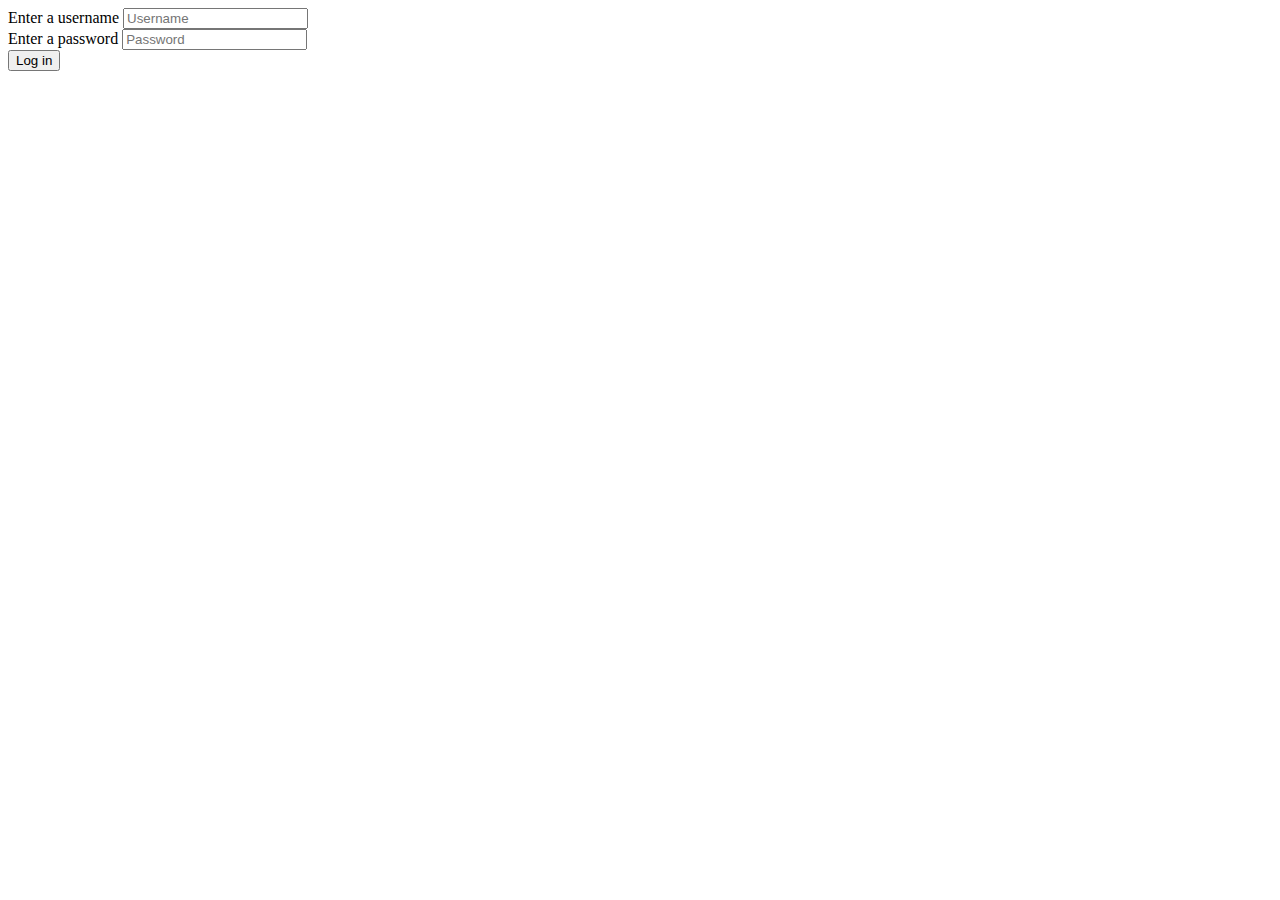
<file: admin.html>
<!DOCTYPE html>

<html>
  <head>
    <!-- caratteristiche del file  -->
    <meta charset="utf-8" />
    <meta name="viewport" content=" width=device-width" />

    <!-- titolo del progetto -->
    <title>POINT OF INTEREST</title>
    <link href="img/favicon.png" rel="icon" />

    <!-- css personale -->
    <link href="./admin.css" rel="stylesheet" type="text/css" />

    <!-- bootstrap -->
    <link
      href="https://cdn.jsdelivr.net/npm/bootstrap@5.3.2/dist/css/bootstrap.min.css"
      rel="stylesheet"
      integrity="sha384-T3c6CoIi6uLrA9TneNEoa7RxnatzjcDSCmG1MXxSR1GAsXEV/Dwwykc2MPK8M2HN"
      crossorigin="anonymous"
    />
    <script
      src="https://cdn.jsdelivr.net/npm/bootstrap@5.3.2/dist/js/bootstrap.bundle.min.js"
      integrity="sha384-C6RzsynM9kWDrMNeT87bh95OGNyZPhcTNXj1NW7RuBCsyN/o0jlpcV8Qyq46cDfL"
      crossorigin="anonymous"
    ></script>
  </head>

  <body class="container p-2">
    <!-- schermata di login -->
    <div
      id="divLogin"
      class="container container-lg bg-secondary p-4 rounded shadow text-center"
    >
      <form>
        <div class="form-group">
          <label for="username" class="text-light">Enter a username</label>
          <input
            type="text"
            class="form-control"
            id="username"
            placeholder="Username"
          />
        </div>
        <div class="form-group">
          <label for="pass" class="text-light">Enter a password</label>
          <input
            type="password"
            class="form-control"
            id="password"
            placeholder="Password"
          />
        </div>
        <button type="button" id="login" class="btn btn-primary">Log in</button>
      </form>
    </div>

    <!-- schermata punti di interesse -->
    <div id="divAdmin" class="container p-4">
      <button
        id="trigger"
        type="button"
        class="btn btn-primary"
        data-bs-toggle="modal"
        data-bs-target="#exampleModal"
      >
        Aggiungi nuovo Point Of Interest
      </button>
      <button id="utente" type="button" class="btn btn-primary">
        Visualizza vista utente
      </button>
      <!-- sistema di scorrimento -->
      <div class="table-wrapper-scroll-y my-custom-scrollbar">
        <!-- tabella punti di interesse -->
        <table id="tabella" class="table"></table>
      </div>

      <!-- Modal inserimento punto di interesse -->
      <div
        class="modal fade"
        id="exampleModal"
        tabindex="-1"
        aria-labelledby="exampleModalLabel"
        aria-hidden="true"
      >
        <div class="modal-dialog">
          <div class="modal-content">
            <div class="modal-header">
              <h1 class="modal-title fs-5" id="exampleModalLabel">
                Point Of Interest
              </h1>
              <button
                type="button"
                class="btn-close"
                data-bs-dismiss="modal"
                aria-label="Close"
              ></button>
            </div>
            <div class="modal-body">
              <form>
                <div class="form-group">
                  <label for="nome">Inserisci nome POI:</label>
                  <input
                    type="text"
                    class="form-control"
                    id="nome"
                    placeholder="Ex.. Posillipo"
                  />
                </div>
                <div class="form-group">
                  <label for="descr">Inserisci descrizione POI</label>
                  <input
                    type="text"
                    class="form-control"
                    id="descr"
                    placeholder="Ex.. Posillipo è uno dei quartieri più prestigiosi di napoli"
                  />
                </div>
                <div class="form-group">
                  <label for="long">Inserisci longitudine POI:</label>
                  <input
                    type="text"
                    class="form-control"
                    id="long"
                    placeholder="Ex.. 14,1229"
                  />
                </div>
                <div class="form-group">
                  <label for="lat">Inserisci latitudine POI</label>
                  <input
                    type="text"
                    class="form-control"
                    id="lat"
                    placeholder="Ex.. 40,4854"
                  />
                </div>
                <div class="form-group">
                  <label for="distanza"
                    >Inserisci distanza dal centro di Napoli (La distanza va
                    inserita misurata in Kilometri)</label
                  >
                  <input
                    type="number"
                    class="form-control"
                    id="distanza"
                    placeholder="Ex.. 1,5 "
                  />
                </div>
                <div class="form-group">
                  <label for="distanza"
                    >Dai una valutazione da 1 a 5 stelle al POI</label
                  >
                  <div id="rating" class="d-flex">
                    <!-- Crea cinque stelle vuote -->
                    <span class="star" data-star="1">&#9734;</span>
                    <span class="star" data-star="2">&#9734;</span>
                    <span class="star" data-star="3">&#9734;</span>
                    <span class="star" data-star="4">&#9734;</span>
                    <span class="star" data-star="5">&#9734;</span>
                  </div>
                  <p>Il tuo voto: <span id="selected-rating">0</span></p>
                </div>
                <div class="form-group">
                  <label for="img"
                    >Inserisci link immagini POI (si consiglia di usare ImgUr,
                    nal caso di più immagini separarle con una virgola)</label
                  >
                  <input
                    type="text"
                    class="form-control"
                    id="img"
                    placeholder="Ex.. https://i.imgur.com/JBcvbpr.png, https://i.imgur.com/JDcvbpr.png"
                  />
                </div>
                <div class="modal-footer">
                  <button
                    type="button"
                    class="btn btn-danger"
                    data-bs-dismiss="modal"
                  >
                    Chiudi
                  </button>
                  <button type="button" class="btn btn-primary" id="add">
                    Inserisci Point Of Interest
                  </button>
                </div>
              </form>
            </div>
          </div>
        </div>
      </div>
    </div>

    <!-- script personale -->
    <script src="./admin.js" type="module"></script>
  </body>
</html>
</file>
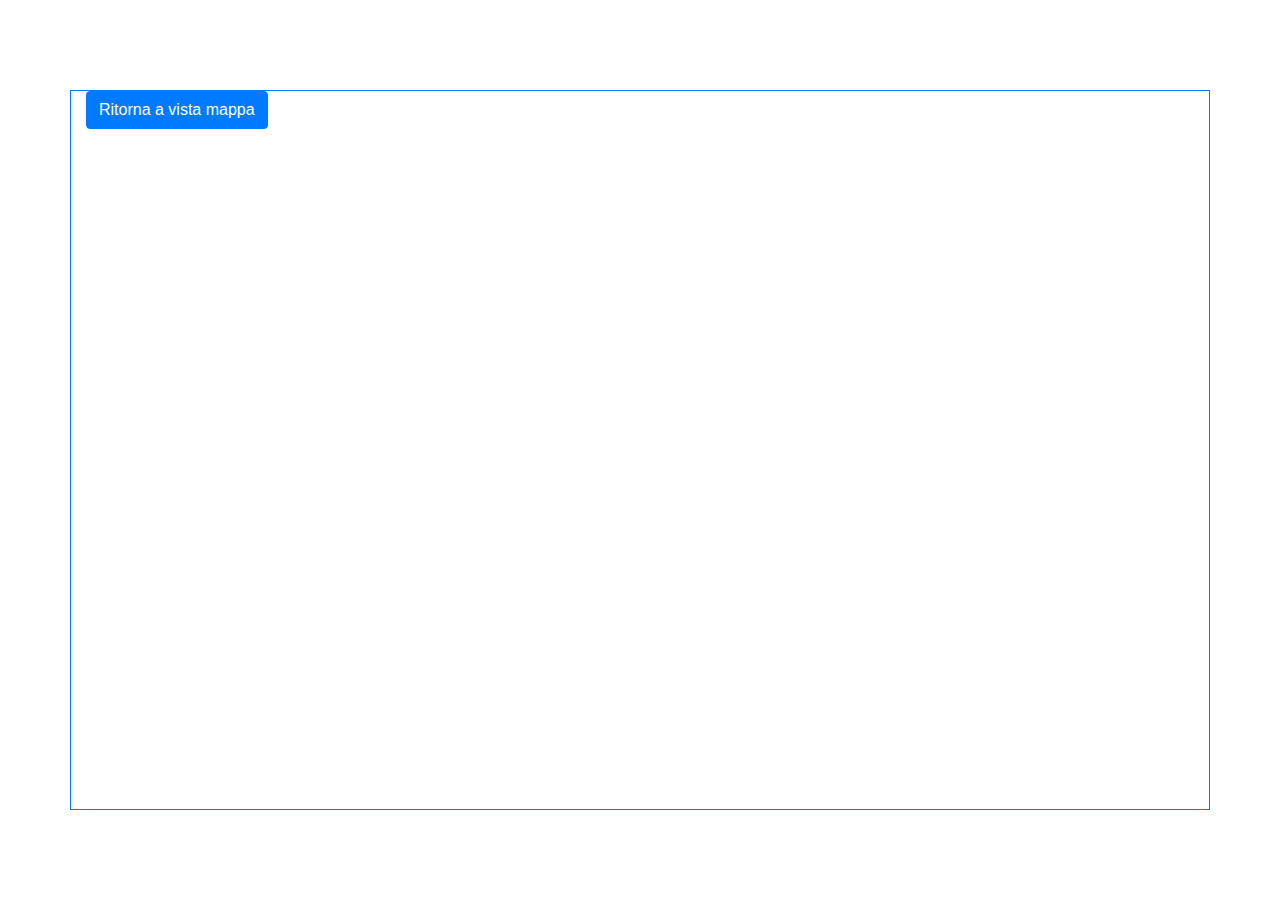
<file: dettaglio.html>
<!DOCTYPE html>

<html>
  <head>
    <meta charset="utf-8" />
    <meta
      name="viewport"
      content="width=device-width, initial-scale=1, shrink-to-fit=no"
    />
    <title>Point of Interest</title>
    <link
      href="https://stackpath.bootstrapcdn.com/bootstrap/4.3.1/css/bootstrap.min.css"
      rel="stylesheet"
    />
    <link href="./admin.css" rel="stylesheet" type="text/css" />
    <link href="img/favicon.png" rel="icon" />

    <style>
      /* Stile per rendere il div inizialmente non visibile */
      #divLogin {
        display: block;
      }

      #divDettagli {
        display: none;
      }
    </style>
  </head>

  <body class="d-flex align-items-center justify-content-center vh-100">
    <div
      id="divLogin"
      class="container bg-secondary p-4 rounded shadow text-center"
    >
      <form>
        <div class="form-group">
          <label for="username" class="text-light">Enter a username</label>
          <input
            type="text"
            class="form-control"
            id="username"
            placeholder="Username"
          />
        </div>
        <div class="form-group">
          <label for="pass" class="text-light">Enter a password</label>
          <input
            type="password"
            class="form-control"
            id="password"
            placeholder="Password"
          />
        </div>
        <button type="button" id="login" class="btn btn-primary">Log in</button>
      </form>
    </div>
    <div
      id="divDettagli"
      class="container table-wrapper-scroll-y my-custom-scrollbar border border-primary"
    >
      <table id="tabella" style="width: 100%"></table>
      <button id="view" class="btn btn-primary">Ritorna a vista mappa</button>
    </div>

    <script src="./dettaglio.js" type="module"></script>
    <script src="https://code.jquery.com/jquery-3.3.1.slim.min.js"></script>
    <script src="https://cdnjs.cloudflare.com/ajax/libs/popper.js/1.14.7/umd/popper.min.js"></script>
    <script src="https://stackpath.bootstrapcdn.com/bootstrap/4.5.2/js/bootstrap.min.js"></script>
  </body>
</html>
</file>
<file: admin.css>
#divLogin {
  display: block;
}

#divAdmin {
  display: none;
}

.my-custom-scrollbar {
  position: relative;
  height: 100%;
  overflow: auto;
}

.table-wrapper-scroll-y {
  height: 80%;
    display: block;
}

.star {
  cursor: pointer;
}

.star.selected {
  color: orange;
}
</file>
